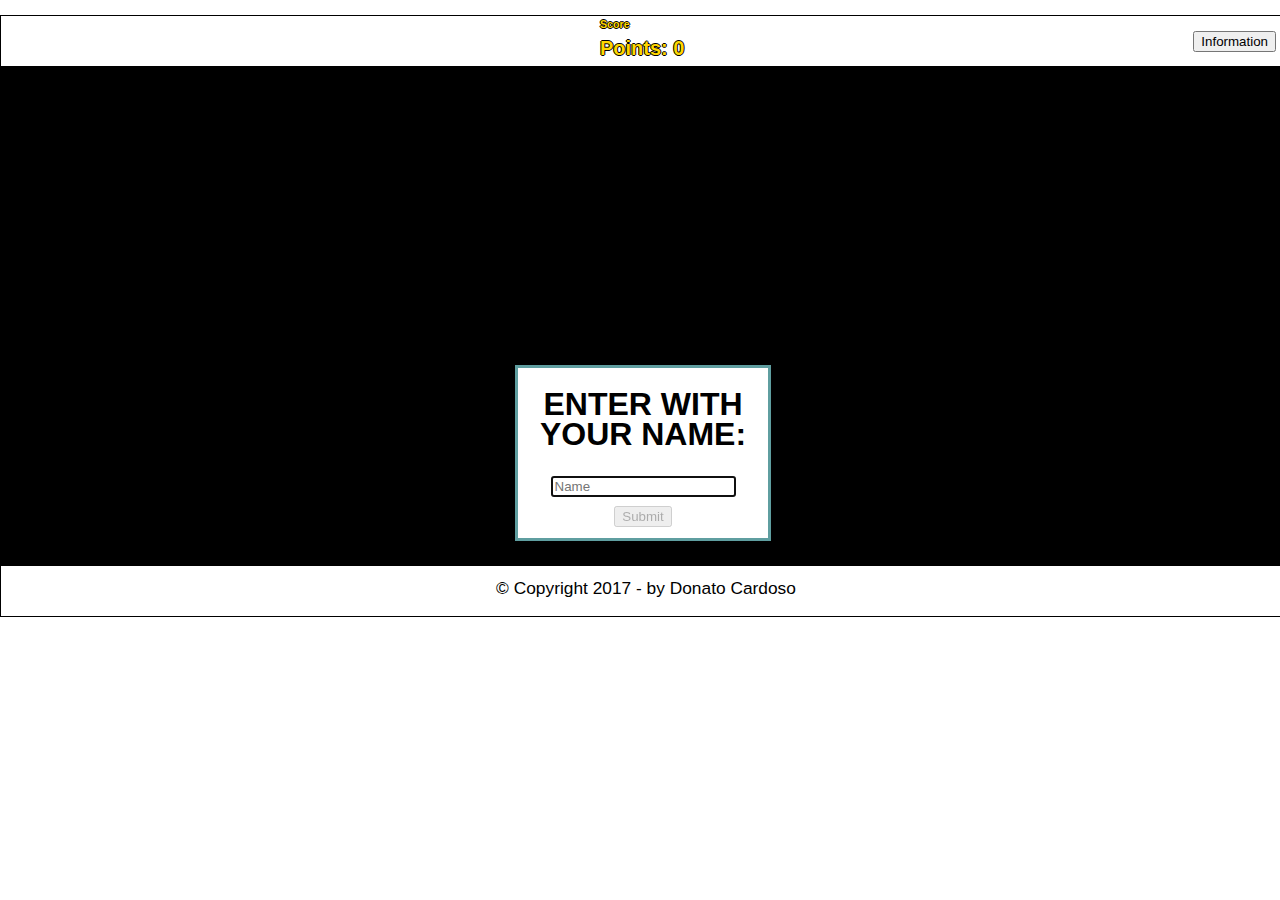
<file: index.html>
﻿<!DOCTYPE html>

<html lang="en">
    <head>
        <title>Snake Game</title>
        <link rel="shortcut icon" href="img/snakeGame.jpg" />

        <meta http-equiv="Content-Type" content="text/html; charset=utf-8"/>
        <link rel="stylesheet" type="text/css" href="css/cssMain.css"/>
        <link rel="stylesheet" type="text/css" href="css/cssTable.css"/>
        
        <script lang="javascript" src="js/jQuery3.3.1.js"></script>
        <script lang="javascript" src="js/jsMain.js"></script>
        
    </head>
    <body id="body">
        <div id="background"></div>
        <div id="enterName">
            <h1>ENTER WITH YOUR NAME:</h1>
            <input type="text" id="name" placeholder="Name" maxlength="20" autofocus /><br/>
            <input type="submit" id="btnName" onclick="start();" disabled="disable"/>
        </div>

        <header>   
            <p id="msgStart"></p>
            
            <div id="score"> 
                <h2>Score</h2>
                <h1>Points: <label id="points">0</label></h1>
            </div>

            <button id="btnInfo" onclick="information();">Information</button>
        </header> 

        <section>
            <div id="winner" style="display: none;">
                <h1>WINNER !!!</h1>
                <p>
                    Congratulations,<br/>
                    you passed the stage...<br/>
                    <button id="btnWinner" onclick="phase++; start();">CONTINUE</button>
                </p>
            </div>

            <div id="loser" style="display: none;">
                <h1>LOSER !!!</h1>
                <p>
                    How annoying, you lost ...<br/>
                    <button id="btnLoser" onclick="reset();">BACK</button>
                </p>
            </div>

            <div id="information" style="display: none;">
                <label id="lblInformation" onclick="closeInfo();">X</label>

                <h1>INFORMATIONS</h1>

                <span>1. <img src="img/arrows.jpg"/> The arrows control the snake.<br/></span>
                <span>2. <img src="img/wasd.png"/> The keys W A S and D also control the snake.<br/></span>
                <span>3. To pass the 1º phase you need to make 30 points.<br/></span>
                <span>3. To pass the 2º phase you need to make 70 points.<br/></span>
                <span>5. You can see the informatons or stop the game press 'P'.<br/></span></p>
            </div>

            <div id="game"></div>
        </section>

        <footer>
            <p>&COPY; Copyright 2017 - by Donato Cardoso</p>
        </footer>
    </body>
</html>
</file>
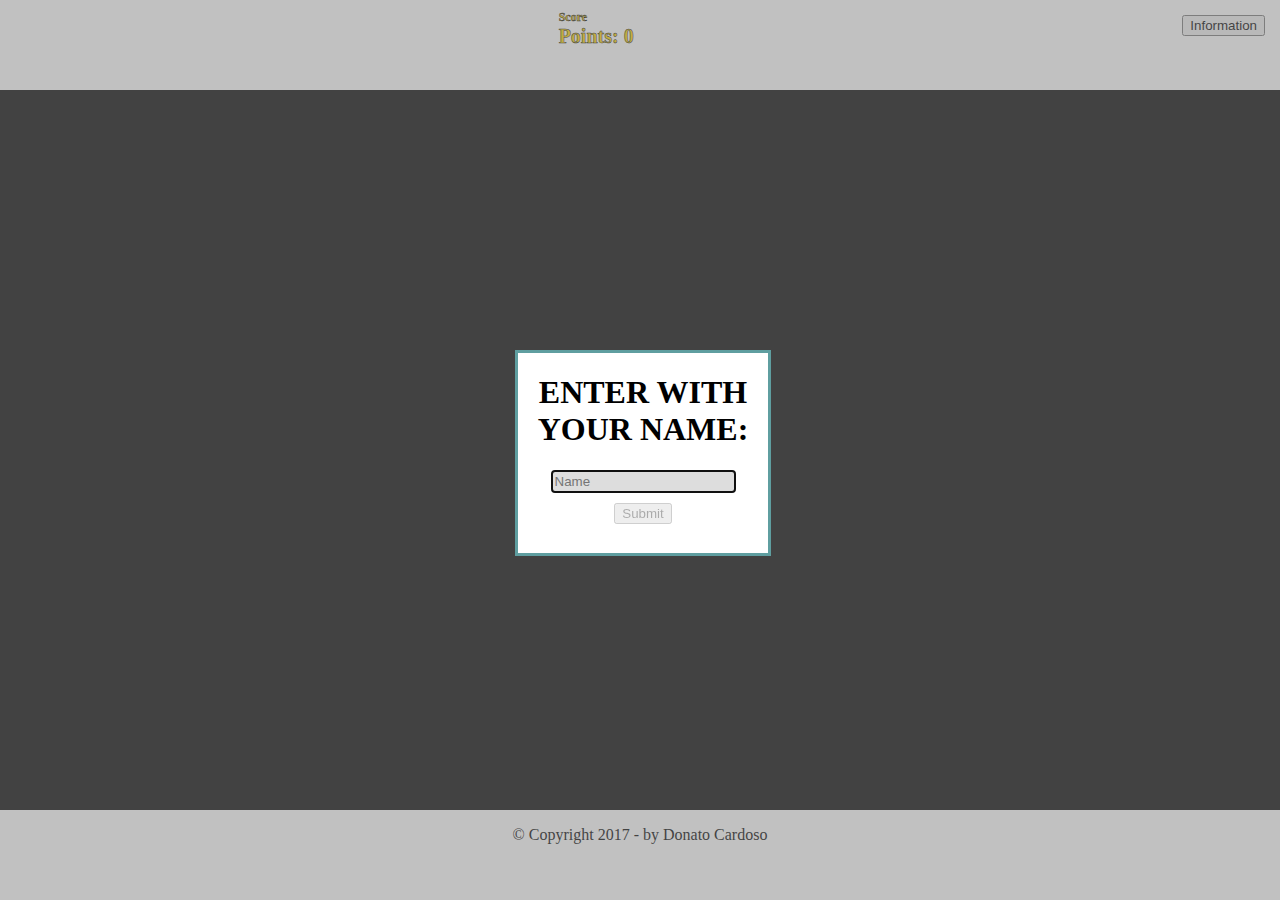
<file: docs/index.html>
﻿<!DOCTYPE html>

<html lang="en">
    <head>
        <title>Snake Game</title>
        <link rel="shortcut icon" href="img/icon.jpg" />

        <meta http-equiv="Content-Type" content="text/html; charset=utf-8"/>
        <link rel="stylesheet" type="text/css" href="css/cssMain.css"/>
        <link rel="stylesheet" type="text/css" href="css/cssTable.css"/>
        
        <script lang="javascript" src="js/jQuery3.3.1.js"></script>
        <script lang="javascript" src="js/jsMain.js"></script>
        
    </head>
    <body id="body">
        <div id="background"></div>
        
        <div id="enterName">
            <h1>ENTER WITH YOUR NAME:</h1>
            <input type="text" id="name" placeholder="Name" maxlength="20" autofocus /><br/>
            <input type="submit" id="btnName" onclick="start();" disabled="disable"/>
        </div>

        <div id="failed" style="display: none;">
            <h1>FAILED !!!</h1>
            <p>
                Sorry, your browser doesn't support the minimum recommended size...
            </p>
        </div>

        <header>   
            <p id="msgStart"></p>
            
            <div id="score"> 
                <h2>Score</h2>
                <h1>Points: <label id="points">0</label></h1>
            </div>

            <button id="btnInfo" onclick="information();">Information</button>
        </header> 

        <section>
            <div id="winner" style="display: none;">
                <h1>WINNER !!!</h1>
                <p>
                    Congratulations,<br/>
                    you passed the stage...<br/>
                    <button id="btnWinner" onclick="phase++; start();">CONTINUE</button>
                </p>
            </div>

            <div id="loser" style="display: none;">
                <h1>LOSER !!!</h1>
                <p>
                    How annoying, you lost ...<br/>
                    <button id="btnLoser" onclick="reset();">BACK</button>
                </p>
            </div>

            <div id="information" style="display: none;">
                <label id="lblInformation" onclick="closeInfo();">X</label>

                <h1>INFORMATIONS</h1>

                <span>1. <img src="img/arrows.jpg"/> The arrows control the snake.<br/></span>
                <span>2. <img src="img/wasd.png"/> The keys W A S and D also control the snake.<br/></span>
                <span>3. To pass the 1º phase you need to make 30 points.<br/></span>
                <span>3. To pass the 2º phase you need to make 70 points.<br/></span>
                <span>5. You can see the informatons or stop the game press 'P'.<br/></span></p>
            </div>

            <div id="game"></div>
        </section>

        <footer>
            <p>&COPY; Copyright 2017 - by Donato Cardoso</p>
        </footer>
    </body>
</html>
</file>
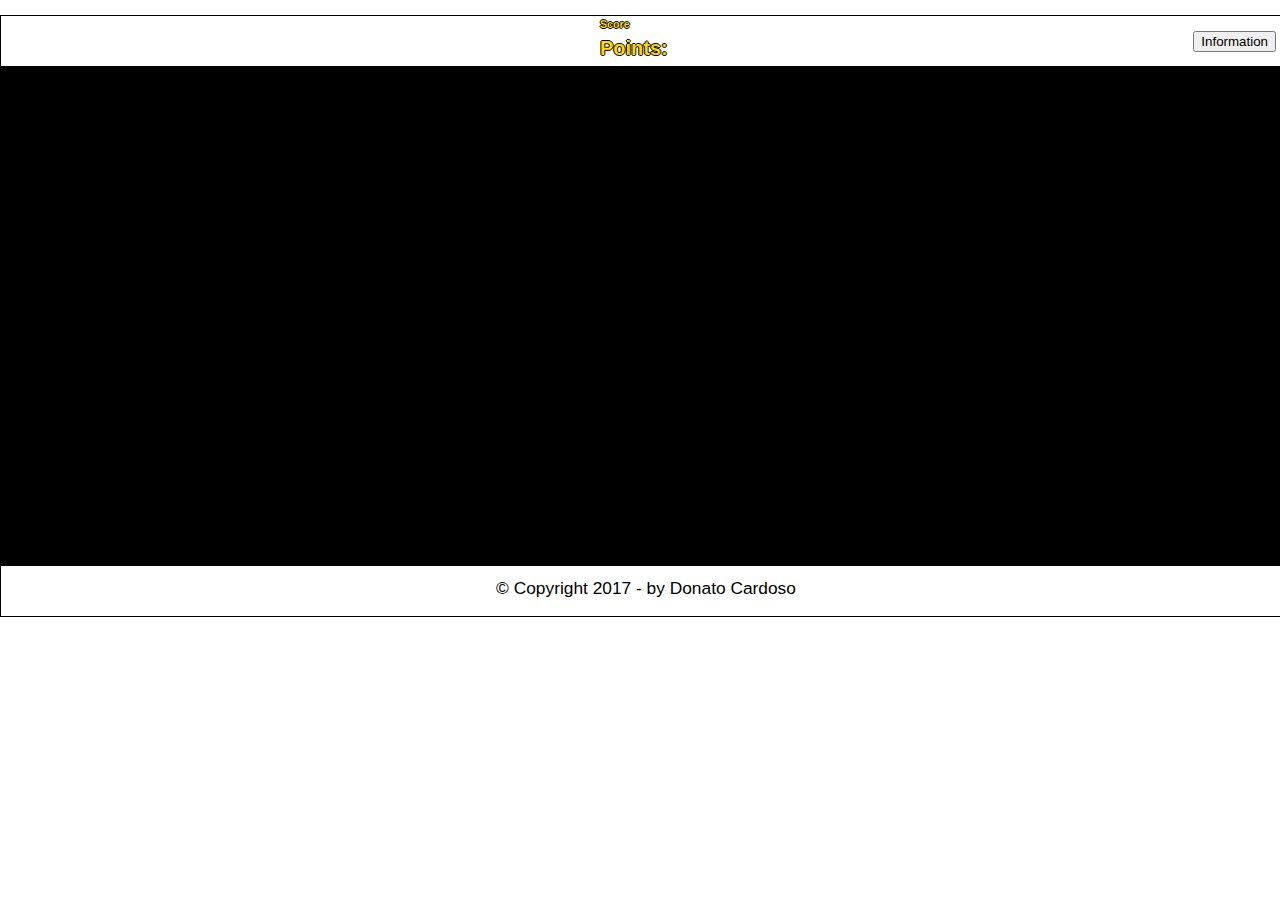
<file: phaseThree.html>
﻿<!DOCTYPE html>

<html lang="en" xmlns="http://www.w3.org/1999/xhtml">
    <head>
        <title>Snake - Phase Three</title>

        <meta http-equiv="Content-Type" content="text/html; charset=utf-8"/>
        <link rel="stylesheet" type="text/css" href="css/cssMain.css"/>
        <link rel="stylesheet" type="text/css" href="css/cssTable.css"/>
        <link rel="stylesheet" type="text/css" href="css/cssPhases-2-3.css"/>
            
        <script type="javascript" src="js/jQuery3.3.1.js"></script>
        <script type="javascript" src="js/purl.js"></script>
        <script type="javascript" src="js/jsMain.js"></script> 
        <script type="javascript" src="js/jsPhaseThree.js"></script>
    </head>
    <body onkeyPress="KeyPress();" onload="StartPhaseThree();" id="body">
        <header>   
            <p id="msgStart"></p>
            <div>
                <h2>Score</h2>
                <h1>Points:&nbsp;</h1><div id="points"></div>
            </div>
            <button id="btnInfo" onclick="Info(8);">Information</button>
        </header> 
        <section>          
            <article id="game"></article>
        </section>
        <footer>
            <p>&COPY; Copyright 2017 - by Donato Cardoso</p>
        </footer>
    </body>
</html>
</file>
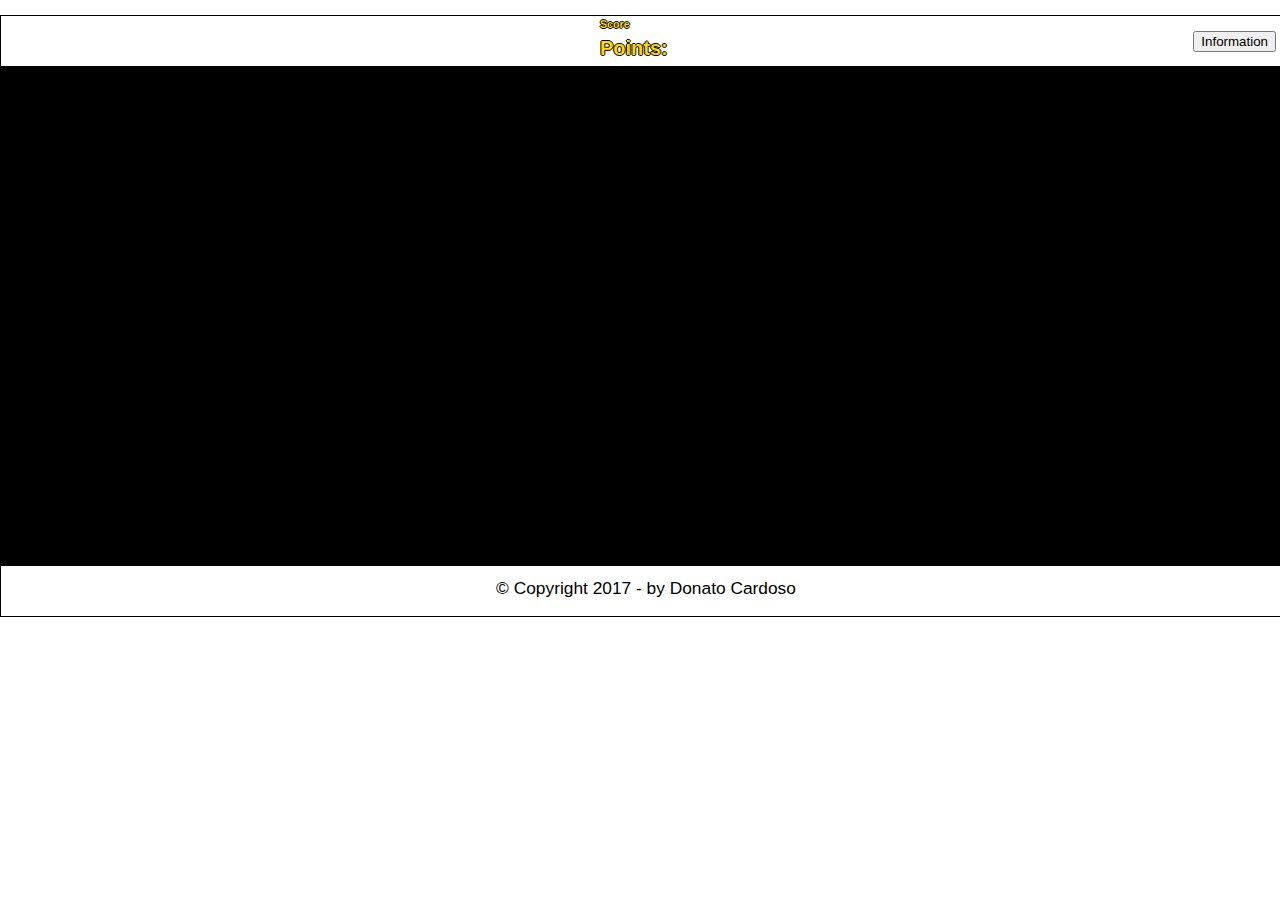
<file: phaseTwo.html>
﻿<!DOCTYPE html>

<html lang="en" xmlns="http://www.w3.org/1999/xhtml">
    <head>
        <title>Snake - Phase Two</title>

        <meta http-equiv="Content-Type" content="text/html; charset=utf-8"/>
        <link rel="stylesheet" type="text/css" href="css/cssMain.css"/>
        <link rel="stylesheet" type="text/css" href="css/cssTable.css"/>
        <link rel="stylesheet" type="text/css" href="css/cssPhases-2-3.css"/>
        
        <script language="javascript" src="js/purl.js"></script>
        <script language="javascript" src="js/jsMain.js"></script> 
        <script language="javascript" src="js/jsPhaseTwo.js"></script>
    </head>
    <body onkeyPress="KeyPress();" onload="StartPhaseTwo();" id="body">
        <header>   
            <p id="msgStart"></p>
            <div>
                <h2>Score</h2>
                <h1>Points:&nbsp;</h1><div id="points"></div>
            </div>
            <button id="btnInfo" onclick="Info(8);">Information</button>
        </header> 
        <section>          
            <article id="game"></article>
        </section>
        <footer>
            <p>&COPY; Copyright 2017 - by Donato Cardoso</p>
        </footer>
    </body>
</html>
</file>
<file: css/cssMain.css>
body {
    width: 1290px;
    height: 600px;
    margin: auto;
    margin-top: 15px;
    border: 1px solid #000000;
}

body div#information, div#enterName, div#winner, div#loser, div#rank{
    position: absolute;
    left: 50%;
    top: 50%;
    background: #ffffff;
    border: 3px solid cadetblue;
    font-family: 'Segoe UI', Tahoma, Geneva, Verdana, sans-serif;
    line-height: 30px;
}

body div#information, div#rank{
    width: 600px;
    height: 400px;
    margin-left: -300px;
    margin-top: -200px;
    padding-left: 50px;
}

body div#information h1, div#rank h1{
    text-align: center;
    text-decoration: underline;
    color: cadetblue;
}

body div#information label#close, body div#rank label#close{
    width: 30px;
    height: 30px;
    line-height: 30px;
    background: crimson;
    color: floralwhite;
    float: right;
    text-align: center;
    vertical-align: middle;
}

body div#enterName{
    width: 250px;
    height: 170px;
    text-align: center;
    margin-left: -125px;
    margin-top: -85px;
}

body div#winner, div#loser{
    width: 250px;
    height: 180px;
    text-align: center;
    margin-left: -125px;
    margin-top: -90px;
}

body div#winner h1, div#loser h1{
    text-decoration: underline;
    color: cadetblue;
}

body div#winner button#btnWinner, div#loser button#btnLoser{
    margin-top: 10px;
}
    
body div#rank h1{
    margin-top: 5px; 
}

body div#rank table#bestScore{
    border-spacing: 0px;
    margin-top: -5px;
}

body div#rank table#bestScore td.title{
    background: gainsboro;
    font-weight: bold;
    padding: 5px;
}

body div#rank table#bestScore td.name, td.local, td.date, td.point{
    padding: 5px;
    border-left: 1px solid black;
    border-bottom: 1px solid black;
}

body div#rank table#bestScore td.name{
    border-left: none;
}

header {
    width: 1290px;
    height: 50px;
    font-family: 'Segoe UI', Tahoma, Geneva, Verdana, sans-serif;
    font-size: 13pt;
}

header div{
    display: inline-block;
    position: absolute;
    left: 600px;
    color: gold;
    text-shadow: 1px 0px 0px black, 
                 -1px 0px 0px black, 
                 0px 1px 0px black, 
                 0px -1px 0px black;
}

header div div#points{
    left: 70px;
}

header div h1{
    font-size: 15pt;
    margin-top: -10px;
    display: inline-block;
}

header div h2{
    font-size: 8pt;
    margin-top: 2px;
}

header button#start{
    float: left;
    margin: 15px auto auto 15px;
}

header p{
    color: rgb(8, 173, 123);
    font-weight: bold;
    float:left;
    margin: 12px auto auto 10px;
}

header button#btnInfo{
    float: right;
    margin: 15px 15px auto auto;
}

section {
    width: 1290px;
    height: 500px;
    background: #000000;
}

section article {
    padding: auto;
    padding-top: 8px;
}

footer {
    width: 1290px;
    height: 49px;
    font-family: 'Segoe UI', Tahoma, Geneva, Verdana, sans-serif;
    font-size: 13pt;
}

footer p{
    margin-top: 12px;
    text-align: center;
}
</file>
<file: css/cssTable.css>
div#game {
    top: 50%;
    left: 50%;
    margin: auto;
    position: absolute;
    transform: translate(-50%, -50%);
}

div#game table {
    width: 100%;
    height: 100%;
    border-spacing: 0;
    margin: auto;
}

div#game table tr,
div#game table td {
    padding: 0;
    margin: 0;
}

div#game table td {
    width: 30px;
    height: 28px;
}

div#game table td.field {
    background: #ddd;
}

div#game table div.corpo,
div#game table div#food {
    width: 26px;
    height: 26px;
    margin: auto;
    border: 1px solid #000;
}

div#game table div#food {
    border-radius: 15px;
}

div#game table td.wall {  
    width: 26px;
    height: 26px;
    background: #BA8700;
    border: 1px solid #000;
}
</file>
<file: docs/css/cssMain.css>
body {
    position: absolute;
    width: 100%;
    height: 100%;
    margin: 0;
    padding: 0;
    font-family: 'Segoe UI';
    z-index: 1;
}

div#failed, div#winner, div#loser, div#enterName, div#information {
    position: absolute;
    left: 50%;
    top: 50%;
    background: #ffffff;
    border: 3px solid cadetblue;
    z-index: 1000;
}

body div#information {
    width: 600px;
    height: 400px;
    margin-left: -300px;
    margin-top: -200px;
    padding-left: 50px;
    text-align: left;
}

body div#information h1 {
    text-align: center;
    text-decoration: underline;
    color: cadetblue;
}

div#information label#lblInformation {
    width: 30px;
    height: 30px;
    float: right;
    color: white;
    margin: -10px;
    cursor: pointer;
    line-height: 30px;
    text-align: center;
    background: red;
    border-radius: 15px;
}

div#information span {
    text-align: left;
}

body div#enterName {
    width: 250px;
    height: 200px;
    text-align: center;
    margin-top: -100px;
    margin-left: -125px;
}

body div#enterName input#name {
    padding: 3px;
    margin-bottom: 10px;
    background: #ddd;
    border: 1px solid #999;
}

body div#failed, div#winner, div#loser {
    width: 250px;
    height: 180px;
    text-align: center;
    margin-left: -125px;
    margin-top: -90px;
}

body div#failed div#winner h1, div#loser h1 {
    text-decoration: underline;
    color: cadetblue;
}

body div#winner button#btnWinner, div#loser button#btnLoser {
    margin-top: 10px;
}

body div#background {
    width: 100%;
    height: 100%;
    background-color: rgba(132, 132, 132, .5);
    position: absolute;
    z-index: 999;
}

header, section, footer {
    width: 100%;
    position: relative;
    text-align: center;
}

header {
    height: 10%;
}

header div#score {
    width: auto;
    margin: auto;
    color: gold;
    text-align: left;
    display: inline-block;
    -webkit-text-stroke-width: 0.5px;
    -webkit-text-stroke-color: #000;
}

header div#score h1 {
    font-size: 20px;
    margin-top: -10px;
}

header div#score h2 {
    font-size: 12px;
}

header button#start {
    float: left;
    margin: 15px auto auto 15px;
}

header p {
    float: left;
    font-weight: bold;
    color: rgb(8, 173, 123);
    margin: 12px auto auto 10px;
}

header button#btnInfo {
    float: right;
    margin: 15px 15px auto auto;
}

section {
    width: 100%;
    height: 80%;
    position: relative;
    background: #000000;
}

footer {
    text-align: center;
}
</file>
<file: docs/css/cssTable.css>
div#game {
    top: 50%;
    left: 50%;
    margin: auto;
    position: absolute;
    transform: translate(-50%, -50%);
}

div#game table {
    width: 100%;
    height: 100%;
    border-spacing: 0;
    margin: auto;
}

div#game table tr,
div#game table td {
    padding: 0;
    margin: 0;
}

div#game table td {
    width: 30px;
    height: 28px;
}

div#game table td.field {
    background: #ddd;
}

div#game table div.corpo,
div#game table div#food {
    width: 26px;
    height: 26px;
    margin: auto;
    border: 1px solid #000;
}

div#game table div#food {
    border-radius: 15px;
}

div#game table td.wall {  
    width: 26px;
    height: 26px;
    background: #BA8700;
    border: 1px solid #000;
}
</file>
<file: css/cssPhases-2-3.css>
/* 
    Created on : 10/08/2017, 13:24:16
    Author     : Donato
*/
article table td.wallLeft, td.wallRight, td.wallTop, td.wallBot,
td.wallFirst, td.wallLast, td.wall, td.wallMiddleTop, td.wallMiddleBot{
    background: #BA8700;
    width: 28px;
    height: 26px;
}
article table td.wallLeft, td.wallRight{
    border-left: 1px solid black;
    border-right: 1px solid black;
    border-bottom: 1px solid black;
}

article table td.wallTop, td.wallBot{
    border-top: 1px solid black;
    border-bottom: 1px solid black;
    border-left: 1px solid black;
}

article table td.wallFirst, td.wallLast, td.wall{
    border-top: 1px solid black;
    border-bottom: 1px solid black;
    border-right: 1px solid black;
}

article table td.wallFirst{
    border-left: 1px solid black;
}

article table td.wallMiddleTop, td.wallMiddleBot{
    border-top: 1px solid black;
    border-left: 1px solid black;
    border-right: 1px solid black;
}
article table td.wallMiddleBot{
    border-bottom: 1px solid black;
}
</file>
